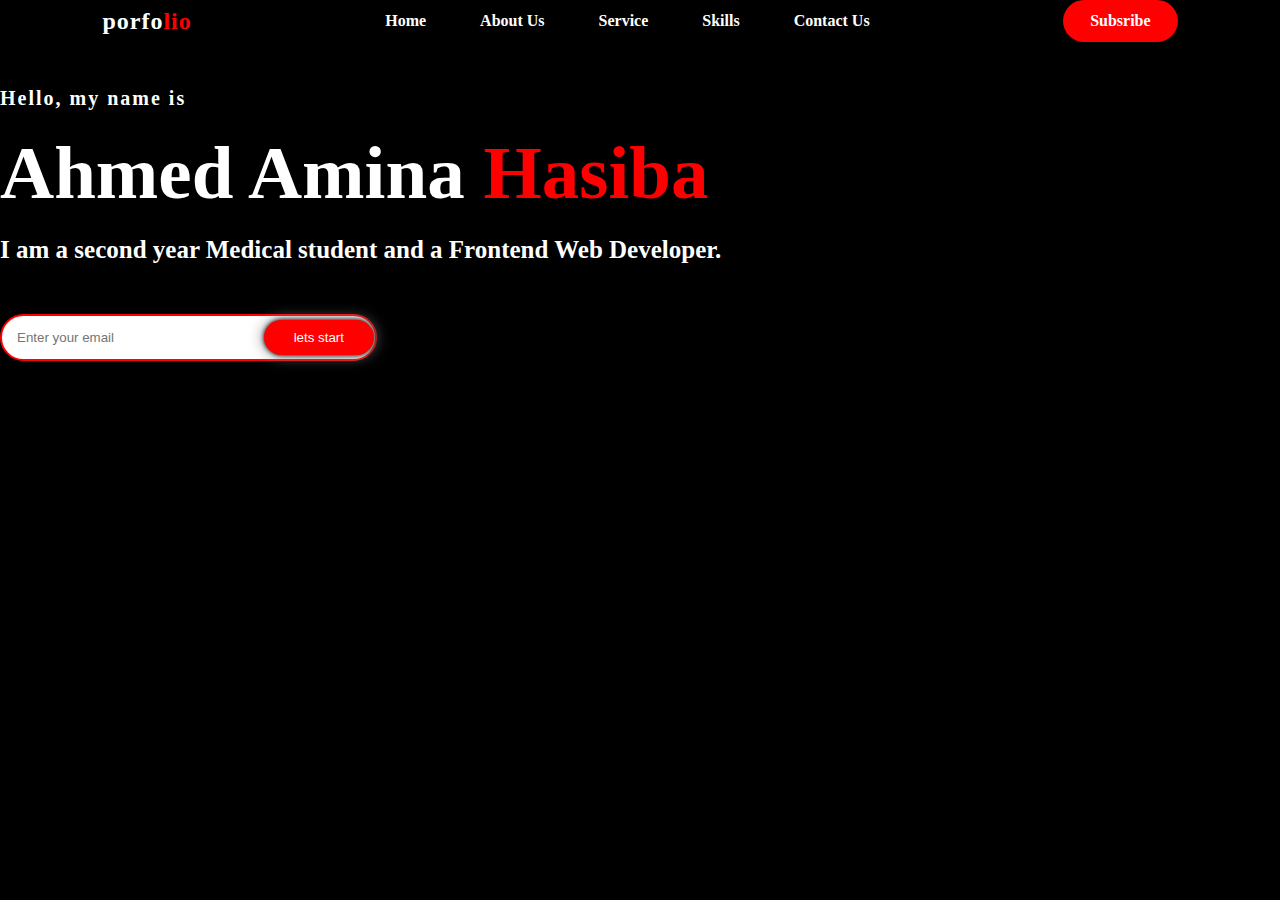
<file: index.html>
<!DOCTYPE html>
<html lang="en">
<head>
    <meta charset="UTF-8">
    <meta http-equiv="X-UA-Compatible" content="IE=edge">
    <meta name="viewport" content="width, initial-scale=1.0">
    <link rel="stylesheet" href="style.css">
    <title>porfolio</title>
</head>
<body>
   <div class="hero">
    <nav>
        <h2 class="logo">porfo<span>lio</span></h2>
        <ul>
            <li><a href="#">Home</a></li>
            <li><a href="#"> About Us</a></li>
            <li><a href="#"> Service</a></li>
            <li><a href="#">Skills</a></li>
            <li><a href="#"> Contact Us</a></li>
        </ul>
        <a href="#" class="btn"> Subsribe</a>
    </nav
    <div class=" content">
        <h4>Hello, my name is</h4>
        <h1>Ahmed Amina <span>Hasiba</span></h1>
        <h3> I am a second year Medical student and a Frontend Web Developer.</h3>
        <div class="newslatter">
            <form>
                <input type="email" name="email" id="email" placeholder="Enter your email">
                <input type="submit" name="submit" value="lets start">

            </form>

        </div>

    </div>
   </div> 
</body>
</html>
</file>
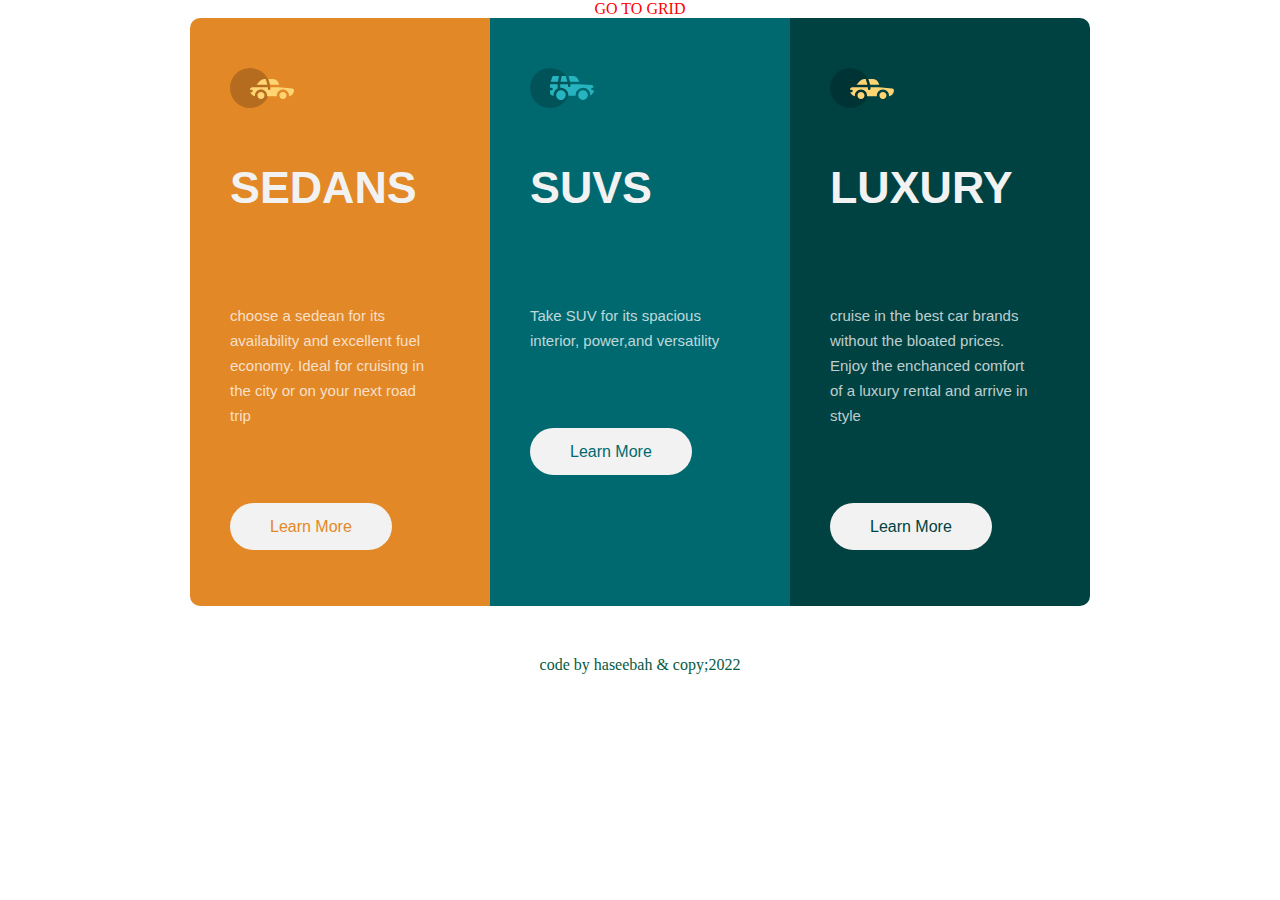
<file: week 5/index.html>
<!DOCTYPE html>
<html lang="en">
<head>
    <meta charset="UTF-8">
    <meta http-equiv="X-UA-Compatible" content="IE=edge">
    <meta name="viewport" content="width=device-width, initial-scale=1.0">
    <link rel="stylesheet" href="style.css">
    <title>flexbox</title>
</head>
<body>
    <header>
        <NAV>  <a href="grid.html" class="directs"> GO TO GRID</a> </Nav>  </header>
    <div class="container">
        <div class="one">
            <div class="subs">
                <img src="icon-sedans.svg" alt="">
                <h1>SEDANS</h1>
                <p>choose a sedean for its availability and excellent fuel economy.
                    Ideal for cruising in the city or on your next road trip
                </p> 
                <a href="#"> Learn More</a>

            </div>

        </div>
        <div class="two">
            <div class="subs">
                <img src="icon-suvs.svg" alt="">
                <h1>SUVS</h1>
                <P> 
                    Take SUV for its spacious interior, power,and versatility
                </P>
                <a href="#"> Learn More</a>

            </div>

        </div>
        <div class="three">
            <div class="subs">
                <img src="icon-sedans.svg" alt="">
                <h1>LUXURY</h1>
                <P>
                    cruise in the best car brands without the bloated prices. Enjoy the enchanced
                    comfort of a luxury rental and arrive in style
                </P>
                <a href="#">Learn More</a>

            </div>


        </div>
    </div>
    <footer> code by haseebah & copy;2022</footer>
    
</body>
</html>
</file>
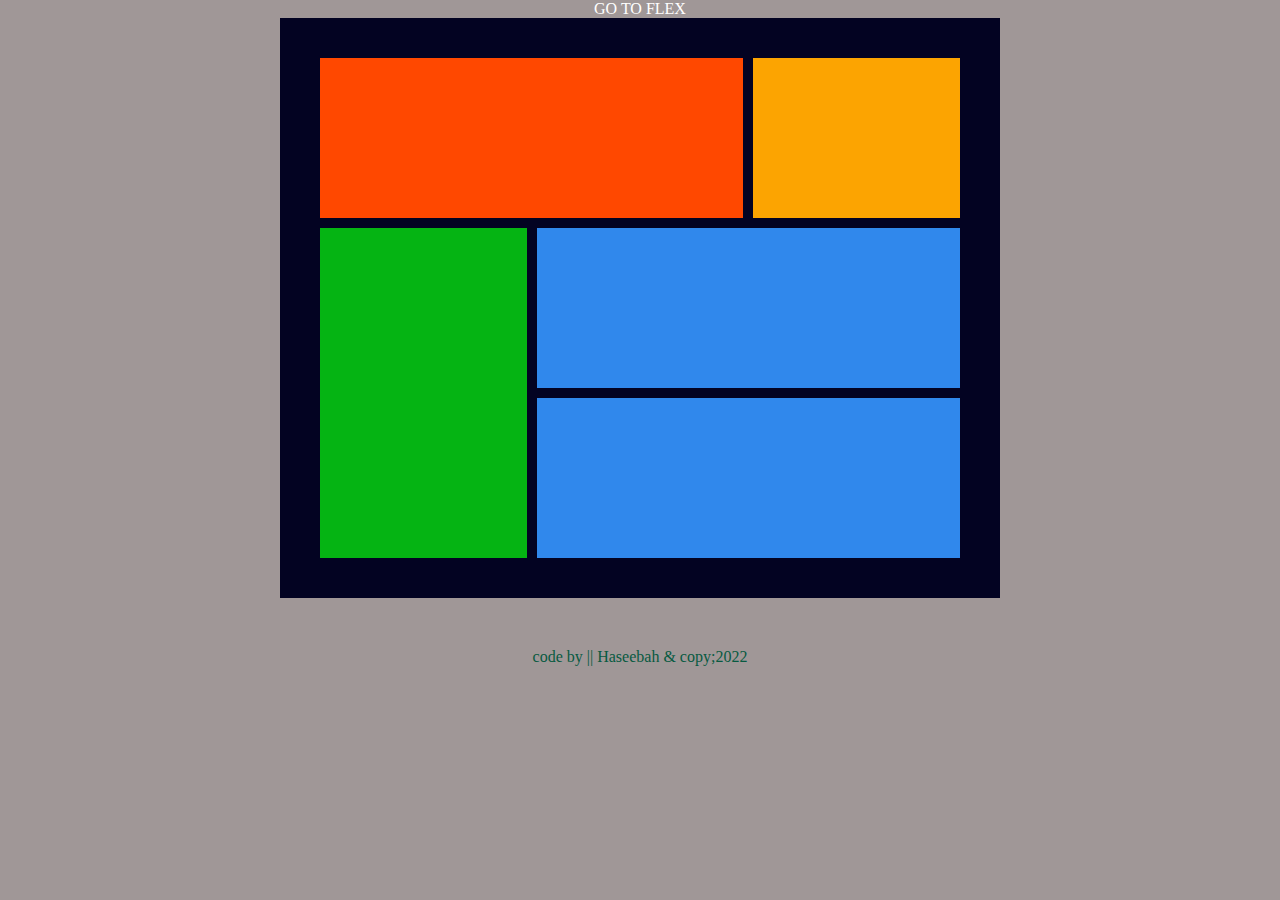
<file: week 5/grid.html>
<!DOCTYPE html>
<html lang="en">
<head>
    <meta charset="UTF-8">
    <meta http-equiv="X-UA-Compatible" content="IE=edge">
    <meta name="viewport" content="width=device-width, initial-scale=1.0">
    <title>GRID</title>
    <link rel="stylesheet" href="style.css">
</head>
<body class="grid">
<header class="direction">
<nav class="direction-h1"> <a href="index.html" class="direction-grid"> GO TO FLEX</a>
</NAV>
</header>
    <div class="wrapper">
<div class="grid-item-1"></div>
<div class="grid-item-2"></div>
<div class="grid-item-3"></div>
<div class="grid-item-4"></div>
<div class="grid-item-5"></div>
    </div>
<footer> code by || Haseebah & copy;2022 </footer>
</body>
</html>
</file>
<file: style.css>
*{
    margin: 0;
    padding: 0;
}
.hero{
    height: 100vh;
    width: 100%;
    background-color: #000;
}
nav{
    display: flex;
    align-items: center;
    justify-content: space-between;
    padding-bottom: 45px;
    padding-left: 8%;
    padding-right: 8%;
}
.logo{
    cursor: pointer;
    color: white;
    letter-spacing: 1px;
}span{
    color: red;
}
nav ul li{ 
    list-style-type: none;
    display: inline-block;
    padding: 10px 25px;
}
nav ul li a{
color: white;
text-decoration: none;
font-weight: bold;
text-transform: capitalize;
}
nav ul li a:hover{
    color: red;
    transition: 4s;
}
.btn{
    background-color: red;
    color: white;
    text-decoration: none;
    border: 2px solid transparent;
    font-weight: bold;
    padding: 10px 25px;
    border-radius: 30px;
    transition: .4s;
}
.btn:hover{
    transform: scale(1.2);
}
.content{
    position:absolute;
    top:50%;
    left:10%;
    transform:translatey(-50%);
    margin: 0px;
}
h1{
    color: white ;
    margin: 20px 0px 20px;
    font-size: 75px;
}
h3{
    color: white;
    font-size: 25px;
    margin-bottom: 50px;
}
h4{
    color: white;
    letter-spacing: 2px;
    font-size: 20px;
}
.newslatter form{
width: 380px;
max-width: 100%;
position: relative;
}
.newslatter form input:first-child{
    display: inline-block;
    width: 60%;
    padding: 14px 130px 14px 15px;
    border: 2px solid red;
    outline: none;
    border-radius: 30px;
}
.newslatter form input:last-child{
    position: absolute;
    display: inline-block;
    outline: none;
    border: none;
    padding: 10px 30px;
    border-radius: 30px;
    background-color: red;
    color:#fff;
    box-shadow: 0px 0px 5px #000, 0px 0px 15px #858585;
    top: 6px;
    right: 6px;
}
span{
    color: red;
}
</file>
<file: week 5/style.css>
*{
    margin: 0;
    padding: 0;
    box-sizing: 0;
}
body{
    width: 100%;
}
.container{
    width: 100%;
    margin: auto;
    display: flex;
    flex-direction: row;
    justify-content: center;
}

header a{
    text-decoration: none;
    color: red;
}
header a:hover{
    color: rbg(20, 20, 20);
}
img{
    margin-bottom: 50px;
}
.one{
    width: 300px;
    border-top-left-radius:10px ;
    border-bottom-left-radius:10px ;
    padding-bottom: 70px;
    background-color:hsl(31,77%,52%)
    
}
.one a{
    text-decoration:none ;
    background-color: hsl(0, 0%, 95%);
    color: hsl(31,77%,52%);
    padding: 15px 40px;
    border-radius:40px;
    font-family: lexend deca, sans-serif; 
}
.two{
    width:300px;
    background-color: hsl(184,100%,22%);
    padding-bottom: 80px;
    /* padding: 0 0 10px; */
}
.two a{

    text-decoration: none;
    background-color: hsl(0, 0%, 95%);
    color: hsl(184,100%,22%);
    padding: 15px 40px;
    border-radius: 40px;
    font-family: lexend deca, sans-serif;
}
.three{
    width: 300px;
    border-top-right-radius:10px ;
    border-bottom-right-radius:10px ;
    background-color: hsl(179,100%,13%);
    padding-bottom: 70px;
}
.three a{
    text-decoration: none;
    background-color: hsl(0, 0%, 95%);
    color: hsl(179,100%,13%);
    padding: 15px 40px;
    border-radius: 40px;
    font-family: lexend deca, sans-serif; 
}
a:hover{
    background-color: transparent;
    border: 2px white solid;
    color: white;
}
.subs{
    margin-left: 40px;
    margin-top: 50px;
}
.subs h1{
    width: 50%;
    font-size: 2.8rem;
    color:hsl(0 0% 95%);  
    margin-bottom: 90px;
    font-family: lexend Deca,sans-serif ;
}

.subs p{
    font-size: 15px;
    width: 200px;
    color: hsla(0, 0%, 100%, 0.75);
    line-height: 25px;
    margin-bottom: 90px;
    font-family: lexend Deca, sans-serif;
}
footer{
    text-align: center;
    margin-top: 50px;
    color: rgb(7, 90, 65);
    font-family: big shoulder display;
} 
/* grid style.css */
.grid{
    background-color: rgb(160, 151, 151);
}
header{
    text-align: center;
}
.direction-grid{
    color: white;
    text-decoration: none;
}
.direction-grid:hover{
    color: rgb(255, 38, 0);
}
.wrapper{
    max-width: 50%;
    height: 500px;
    margin:auto;
    display: grid;
    grid-template-columns: 1fr 1fr 1fr;
    padding: 40px;
    outline: none;
    gap: 10px;
    background-color: rgb(3, 3, 34);
}
.grid-item-1{
    grid-column: 1/3;
    background-color: rgb(255, 72, 0);
    text-align: center;
}
.grid-item-2{
    background-color:rgb(252, 164, 1);
    text-align: center;
}
.grid-item-3{
    grid-row: 2/4;
    background-color: rgb(5, 180, 19);
    text-align: center;
}
.grid-item-4{
    grid-column: 2/4;
    background-color: rgb(48, 136, 236 );
    text-align: center;
}
.grid-item-5{
    grid-column: 2/4;
    background-color: rgb(48, 136, 236);
}
</file>
